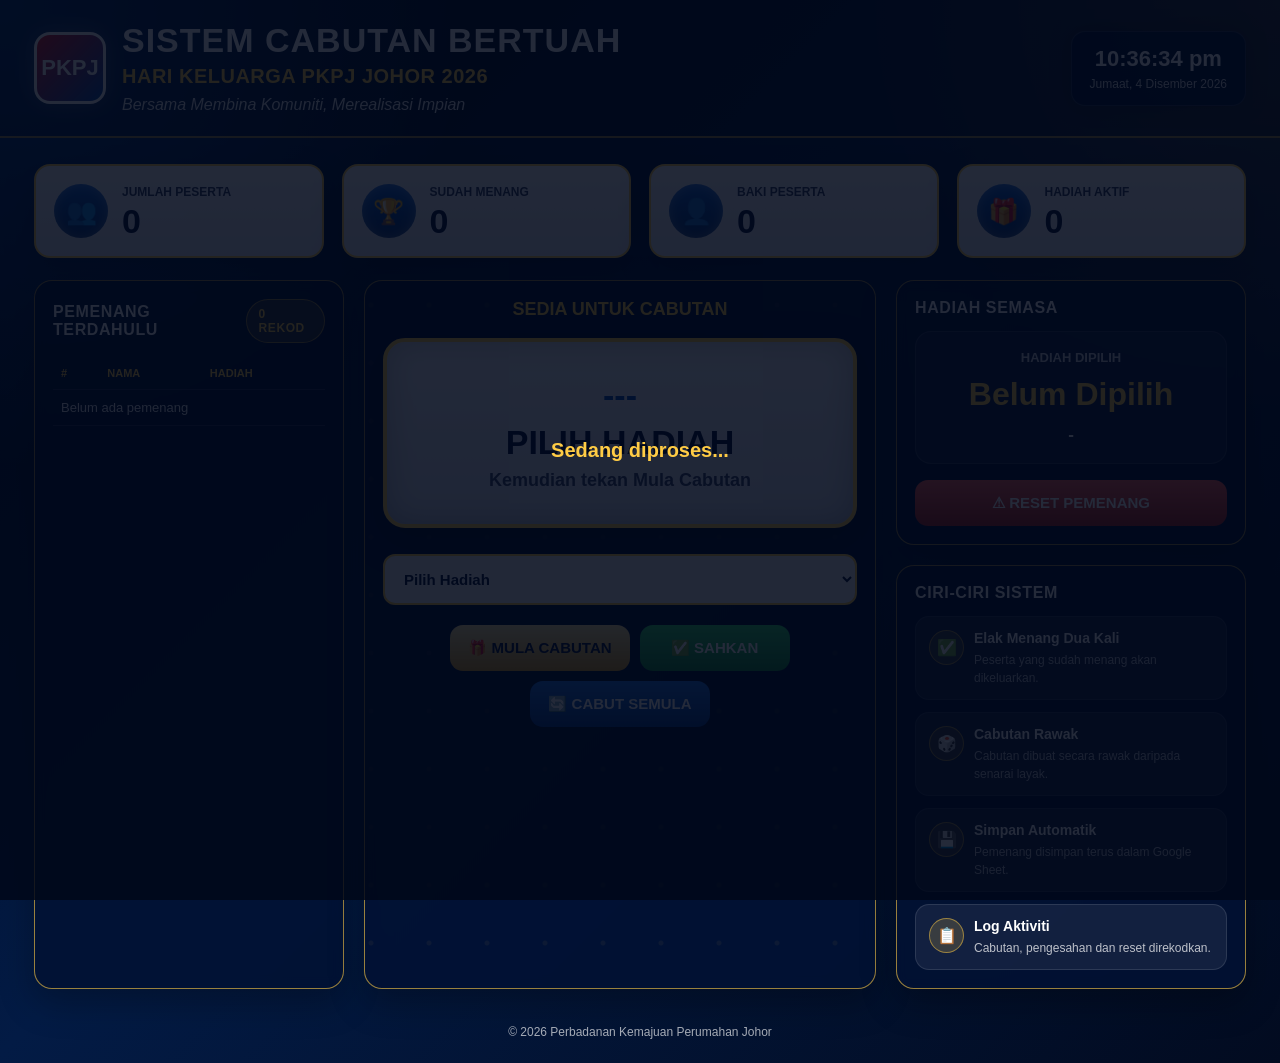
<file: index.html>
<!DOCTYPE html>
<html>
<head>
  <base target="_top">
  <meta charset="UTF-8">
  <title>Sistem Cabutan Bertuah PKPJ</title>

  <style>
    * {
      box-sizing: border-box;
    }

    body {
      margin: 0;
      font-family: Arial, Helvetica, sans-serif;
      background:
        radial-gradient(circle at top left, rgba(16, 91, 190, 0.7), transparent 28%),
        radial-gradient(circle at top right, rgba(255, 199, 65, 0.22), transparent 25%),
        linear-gradient(135deg, #020b20 0%, #031b45 45%, #020b20 100%);
      color: #ffffff;
      min-height: 100vh;
      overflow-x: hidden;
    }

    .gold {
      color: #ffcc45;
    }

    .topbar {
      display: flex;
      justify-content: space-between;
      align-items: center;
      padding: 22px 34px;
      border-bottom: 2px solid rgba(255, 204, 69, 0.6);
      background: rgba(0, 0, 0, 0.25);
    }

    .brand {
      display: flex;
      align-items: center;
      gap: 16px;
    }

    .logo {
      width: 72px;
      height: 72px;
      border-radius: 16px;
      background: linear-gradient(135deg, #e11d2e, #064fb0);
      border: 3px solid #ffffff;
      display: flex;
      justify-content: center;
      align-items: center;
      font-weight: 900;
      font-size: 22px;
      box-shadow: 0 0 22px rgba(255,255,255,0.2);
    }

    .brand-text h1 {
      margin: 0;
      font-size: 34px;
      letter-spacing: 1px;
      line-height: 1.1;
    }

    .brand-text h2 {
      margin: 6px 0 0;
      font-size: 20px;
      color: #ffcc45;
      letter-spacing: 0.5px;
    }

    .brand-text p {
      margin: 8px 0 0;
      font-style: italic;
      opacity: 0.9;
    }

    .clock-box {
      min-width: 170px;
      padding: 14px 18px;
      border-radius: 14px;
      background: rgba(1, 17, 48, 0.92);
      border: 1px solid rgba(255,255,255,0.15);
      text-align: center;
      box-shadow: 0 0 20px rgba(0,0,0,0.35);
    }

    .clock-box .time {
      font-size: 22px;
      font-weight: 800;
    }

    .clock-box .date {
      font-size: 12px;
      margin-top: 5px;
      opacity: 0.85;
    }

    .page {
      padding: 26px 34px 18px;
    }

    .stats {
      display: grid;
      grid-template-columns: repeat(4, 1fr);
      gap: 18px;
      margin-bottom: 22px;
    }

    .stat-card {
      border-radius: 16px;
      padding: 18px;
      background: linear-gradient(180deg, rgba(255,255,255,0.98), rgba(231,235,244,0.98));
      color: #06143b;
      border: 2px solid rgba(255, 204, 69, 0.95);
      box-shadow: 0 12px 30px rgba(0,0,0,0.25);
      display: flex;
      align-items: center;
      gap: 14px;
    }

    .stat-icon {
      width: 54px;
      height: 54px;
      border-radius: 50%;
      background: linear-gradient(180deg, #0e61d4, #07347a);
      color: #fff;
      display: flex;
      justify-content: center;
      align-items: center;
      font-size: 25px;
      box-shadow: inset 0 0 12px rgba(255,255,255,0.3);
    }

    .stat-label {
      font-size: 12px;
      font-weight: 800;
      text-transform: uppercase;
      opacity: 0.8;
    }

    .stat-number {
      font-size: 34px;
      font-weight: 900;
      line-height: 1;
      margin-top: 5px;
    }

    .main-grid {
      display: grid;
      grid-template-columns: 310px 1fr 350px;
      gap: 20px;
    }

    .panel {
      background: rgba(2, 18, 52, 0.88);
      border: 1px solid rgba(255, 204, 69, 0.6);
      border-radius: 18px;
      padding: 18px;
      box-shadow: 0 14px 35px rgba(0,0,0,0.28);
      backdrop-filter: blur(6px);
    }

    .panel-title {
      margin: 0 0 14px;
      font-size: 16px;
      text-transform: uppercase;
      color: #ffffff;
      letter-spacing: 0.6px;
      display: flex;
      align-items: center;
      justify-content: space-between;
    }

    .pill {
      display: inline-block;
      padding: 7px 12px;
      border-radius: 999px;
      background: rgba(255, 204, 69, 0.16);
      border: 1px solid rgba(255, 204, 69, 0.5);
      color: #ffcc45;
      font-weight: 800;
      font-size: 12px;
    }

    table {
      width: 100%;
      border-collapse: collapse;
      font-size: 13px;
    }

    th, td {
      padding: 10px 8px;
      border-bottom: 1px solid rgba(255,255,255,0.12);
      text-align: left;
    }

    th {
      color: #ffcc45;
      font-size: 11px;
      text-transform: uppercase;
    }

    td {
      color: rgba(255,255,255,0.92);
    }

    .draw-panel {
      min-height: 520px;
      text-align: center;
      position: relative;
      overflow: hidden;
    }

    .draw-panel:before {
      content: "";
      position: absolute;
      inset: -50%;
      background:
        radial-gradient(circle, rgba(255, 204, 69, 0.13) 0 2px, transparent 3px);
      background-size: 58px 58px;
      opacity: 0.35;
      pointer-events: none;
      animation: floatBg 18s linear infinite;
    }

    @keyframes floatBg {
      from { transform: translateY(0); }
      to { transform: translateY(80px); }
    }

    .draw-content {
      position: relative;
      z-index: 2;
    }

    .status-text {
      font-size: 18px;
      font-weight: 900;
      margin-bottom: 14px;
      color: #ffcc45;
      text-transform: uppercase;
    }

    .screen {
      background: linear-gradient(180deg, #f7f9fd, #d7deec);
      color: #06143b;
      border-radius: 22px;
      border: 4px solid #ffcc45;
      min-height: 190px;
      display: flex;
      justify-content: center;
      align-items: center;
      flex-direction: column;
      padding: 22px;
      margin: 18px 0 18px;
      box-shadow:
        inset 0 0 30px rgba(0,0,0,0.22),
        0 12px 35px rgba(0,0,0,0.45);
    }

    .screen.rolling {
      animation: pulseGold 0.45s infinite alternate;
    }

    @keyframes pulseGold {
      from {
        box-shadow:
          inset 0 0 30px rgba(0,0,0,0.22),
          0 0 14px rgba(255,204,69,0.5);
      }
      to {
        box-shadow:
          inset 0 0 30px rgba(0,0,0,0.22),
          0 0 35px rgba(255,204,69,1);
      }
    }

    .display-no {
      font-size: 34px;
      font-weight: 900;
      color: #0d50b7;
    }

    .display-name {
      font-size: 34px;
      font-weight: 900;
      margin-top: 8px;
      text-transform: uppercase;
    }

    .display-dept {
      font-size: 18px;
      margin-top: 8px;
      font-weight: 700;
      opacity: 0.75;
    }

    .select {
      width: 100%;
      padding: 14px 15px;
      border-radius: 12px;
      border: 2px solid #ffcc45;
      font-size: 15px;
      font-weight: 800;
      color: #07163b;
      outline: none;
      margin: 8px 0 12px;
    }

    .button-row {
      display: flex;
      flex-wrap: wrap;
      justify-content: center;
      gap: 10px;
      margin-top: 8px;
    }

    .btn {
      border: none;
      border-radius: 13px;
      padding: 14px 18px;
      font-size: 15px;
      font-weight: 900;
      cursor: pointer;
      transition: transform 0.15s, filter 0.15s;
      min-width: 150px;
    }

    .btn:hover {
      transform: translateY(-2px);
      filter: brightness(1.08);
    }

    .btn:disabled {
      opacity: 0.45;
      cursor: not-allowed;
      transform: none;
    }

    .btn-gold {
      background: linear-gradient(180deg, #ffe89c, #d59a23);
      color: #06143b;
    }

    .btn-green {
      background: linear-gradient(180deg, #34d86f, #138c3d);
      color: #fff;
    }

    .btn-blue {
      background: linear-gradient(180deg, #2075e6, #083c92);
      color: #fff;
    }

    .btn-red {
      background: linear-gradient(180deg, #ff5c52, #ae2018);
      color: #fff;
    }

    .prize-card {
      text-align: center;
      padding: 18px;
      border-radius: 16px;
      background: rgba(255,255,255,0.06);
      border: 1px solid rgba(255,255,255,0.12);
      margin-bottom: 16px;
    }

    .prize-label {
      font-size: 13px;
      font-weight: 800;
      text-transform: uppercase;
      opacity: 0.8;
    }

    .prize-name {
      color: #ffcc45;
      font-weight: 900;
      font-size: 32px;
      margin: 12px 0;
      line-height: 1.1;
    }

    .prize-category {
      font-size: 17px;
      font-weight: 700;
    }

    .winner-big {
      display: none;
      margin-top: 22px;
      border-radius: 22px;
      border: 2px solid rgba(255, 204, 69, 0.9);
      background:
        radial-gradient(circle at top, rgba(255,204,69,0.16), transparent 35%),
        linear-gradient(135deg, rgba(3,28,76,0.98), rgba(1,10,30,0.98));
      padding: 26px;
      text-align: center;
      box-shadow: 0 14px 40px rgba(0,0,0,0.35);
      position: relative;
      overflow: hidden;
    }

    .winner-big.show {
      display: block;
      animation: winnerPop 0.55s ease-out;
    }

    @keyframes winnerPop {
      from {
        opacity: 0;
        transform: scale(0.94);
      }
      to {
        opacity: 1;
        transform: scale(1);
      }
    }

    .winner-big h1 {
      margin: 0 0 12px;
      color: #ffcc45;
      font-size: 54px;
      letter-spacing: 2px;
    }

    .winner-big .name {
      font-size: 40px;
      font-weight: 900;
      color: #ffcc45;
      text-transform: uppercase;
      margin: 10px 0;
    }

    .winner-big .info {
      font-size: 19px;
      font-weight: 700;
      margin-top: 8px;
    }

    .feature-list {
      display: grid;
      gap: 12px;
    }

    .feature {
      padding: 13px;
      border-radius: 14px;
      background: rgba(255,255,255,0.07);
      border: 1px solid rgba(255,255,255,0.11);
      display: flex;
      gap: 10px;
      align-items: flex-start;
    }

    .feature-icon {
      width: 35px;
      height: 35px;
      border-radius: 50%;
      background: rgba(255, 204, 69, 0.16);
      border: 1px solid rgba(255, 204, 69, 0.5);
      display: flex;
      justify-content: center;
      align-items: center;
      flex-shrink: 0;
    }

    .feature strong {
      display: block;
      color: #fff;
      font-size: 14px;
      margin-bottom: 4px;
    }

    .feature span {
      color: rgba(255,255,255,0.72);
      font-size: 12px;
    }

    .footer {
      padding: 18px 34px 24px;
      text-align: center;
      font-size: 12px;
      color: rgba(255,255,255,0.65);
    }

    .loading {
      position: fixed;
      inset: 0;
      background: rgba(0, 8, 25, 0.86);
      display: none;
      justify-content: center;
      align-items: center;
      z-index: 999;
      font-size: 20px;
      font-weight: 900;
      color: #ffcc45;
    }

    .loading.show {
      display: flex;
    }

    @media (max-width: 1100px) {
      .stats {
        grid-template-columns: repeat(2, 1fr);
      }

      .main-grid {
        grid-template-columns: 1fr;
      }

      .topbar {
        flex-direction: column;
        gap: 18px;
        text-align: center;
      }

      .brand {
        flex-direction: column;
      }
    }

    @media (max-width: 600px) {
      .stats {
        grid-template-columns: 1fr;
      }

      .brand-text h1 {
        font-size: 24px;
      }

      .brand-text h2 {
        font-size: 16px;
      }

      .display-name {
        font-size: 24px;
      }

      .winner-big h1 {
        font-size: 38px;
      }

      .winner-big .name {
        font-size: 26px;
      }
    }
  </style>
</head>

<body>
  <div class="loading" id="loading">Sedang diproses...</div>

  <div class="topbar">
    <div class="brand">
      <div class="logo">PKPJ</div>
      <div class="brand-text">
        <h1>SISTEM CABUTAN BERTUAH</h1>
        <h2>HARI KELUARGA PKPJ JOHOR 2026</h2>
        <p>Bersama Membina Komuniti, Merealisasi Impian</p>
      </div>
    </div>

    <div class="clock-box">
      <div class="time" id="timeNow">--:--:--</div>
      <div class="date" id="dateNow">--</div>
    </div>
  </div>

  <div class="page">
    <div class="stats">
      <div class="stat-card">
        <div class="stat-icon">👥</div>
        <div>
          <div class="stat-label">Jumlah Peserta</div>
          <div class="stat-number" id="jumlahPeserta">0</div>
        </div>
      </div>

      <div class="stat-card">
        <div class="stat-icon">🏆</div>
        <div>
          <div class="stat-label">Sudah Menang</div>
          <div class="stat-number" id="sudahMenang">0</div>
        </div>
      </div>

      <div class="stat-card">
        <div class="stat-icon">👤</div>
        <div>
          <div class="stat-label">Baki Peserta</div>
          <div class="stat-number" id="bakiPeserta">0</div>
        </div>
      </div>

      <div class="stat-card">
        <div class="stat-icon">🎁</div>
        <div>
          <div class="stat-label">Hadiah Aktif</div>
          <div class="stat-number" id="jumlahHadiah">0</div>
        </div>
      </div>
    </div>

    <div class="main-grid">
      <div class="panel">
        <h3 class="panel-title">
          Pemenang Terdahulu
          <span class="pill" id="winnerCountPill">0 Rekod</span>
        </h3>

        <table>
          <thead>
            <tr>
              <th>#</th>
              <th>Nama</th>
              <th>Hadiah</th>
            </tr>
          </thead>
          <tbody id="winnerList">
            <tr>
              <td colspan="3">Belum ada pemenang</td>
            </tr>
          </tbody>
        </table>
      </div>

      <div class="panel draw-panel">
        <div class="draw-content">
          <div class="status-text" id="statusText">Sedia Untuk Cabutan</div>

          <div class="screen" id="screenBox">
            <div class="display-no" id="displayNo">---</div>
            <div class="display-name" id="displayName">PILIH HADIAH</div>
            <div class="display-dept" id="displayDept">Kemudian tekan Mula Cabutan</div>
          </div>

          <select class="select" id="hadiahSelect" onchange="onHadiahChange()">
            <option value="">Pilih Hadiah</option>
          </select>

          <div class="button-row">
            <button class="btn btn-gold" id="btnMula" onclick="mulaCabutan()">🎁 MULA CABUTAN</button>
            <button class="btn btn-green" id="btnSahkan" onclick="sahkanPemenang()">✅ SAHKAN</button>
            <button class="btn btn-blue" onclick="cabutSemula()">🔄 CABUT SEMULA</button>
          </div>

          <div class="winner-big" id="winnerScreen">
            <h1>TAHNIAH!</h1>
            <div class="name" id="winnerNameBig">NAMA PEMENANG</div>
            <div class="info" id="winnerDeptBig">BAHAGIAN</div>
            <div class="info" id="winnerPrizeBig">HADIAH</div>
            <div class="info" id="winnerNoBig">NO PESERTA</div>
          </div>
        </div>
      </div>

      <div>
        <div class="panel">
          <h3 class="panel-title">Hadiah Semasa</h3>

          <div class="prize-card">
            <div class="prize-label">Hadiah Dipilih</div>
            <div class="prize-name" id="hadiahSemasa">Belum Dipilih</div>
            <div class="prize-category" id="kategoriSemasa">-</div>
          </div>

          <button class="btn btn-red" style="width:100%;" onclick="resetSistem()">⚠ RESET PEMENANG</button>
        </div>

        <div class="panel" style="margin-top:20px;">
          <h3 class="panel-title">Ciri-Ciri Sistem</h3>

          <div class="feature-list">
            <div class="feature">
              <div class="feature-icon">✅</div>
              <div>
                <strong>Elak Menang Dua Kali</strong>
                <span>Peserta yang sudah menang akan dikeluarkan.</span>
              </div>
            </div>

            <div class="feature">
              <div class="feature-icon">🎲</div>
              <div>
                <strong>Cabutan Rawak</strong>
                <span>Cabutan dibuat secara rawak daripada senarai layak.</span>
              </div>
            </div>

            <div class="feature">
              <div class="feature-icon">💾</div>
              <div>
                <strong>Simpan Automatik</strong>
                <span>Pemenang disimpan terus dalam Google Sheet.</span>
              </div>
            </div>

            <div class="feature">
              <div class="feature-icon">📋</div>
              <div>
                <strong>Log Aktiviti</strong>
                <span>Cabutan, pengesahan dan reset direkodkan.</span>
              </div>
            </div>
          </div>
        </div>
      </div>
    </div>

  </div>

  <div class="footer">
    © 2026 Perbadanan Kemajuan Perumahan Johor
  </div>

  <script>
    let dashboardData = {
      peserta: [],
      hadiah: [],
      pemenang: []
    };

    let selectedWinner = null;
    let selectedPrize = null;
    let rollingInterval = null;
    let isRolling = false;

    function showLoading(show) {
      document.getElementById("loading").classList.toggle("show", show);
    }

    function updateClock() {
      const now = new Date();

      document.getElementById("timeNow").innerText = now.toLocaleTimeString("en-MY", {
        hour: "2-digit",
        minute: "2-digit",
        second: "2-digit"
      });

      document.getElementById("dateNow").innerText = now.toLocaleDateString("ms-MY", {
        weekday: "long",
        year: "numeric",
        month: "long",
        day: "numeric"
      });
    }

    setInterval(updateClock, 1000);
    updateClock();

    function loadDashboard() {
      showLoading(true);

      google.script.run
        .withSuccessHandler(function(data) {
          showLoading(false);

          if (!data || !data.success) {
            alert("Gagal load dashboard.");
            return;
          }

          dashboardData = data;

          document.getElementById("jumlahPeserta").innerText = data.jumlahPeserta;
          document.getElementById("sudahMenang").innerText = data.sudahMenang;
          document.getElementById("bakiPeserta").innerText = data.bakiPeserta;
          document.getElementById("jumlahHadiah").innerText = data.hadiah.length;
          document.getElementById("winnerCountPill").innerText = data.pemenang.length + " Rekod";

          loadHadiah(data.hadiah);
          loadPemenang(data.pemenang);
        })
        .withFailureHandler(function(error) {
          showLoading(false);
          alert("Error: " + error.message);
        })
        .getDashboardData();
    }

    function loadHadiah(hadiahList) {
      const select = document.getElementById("hadiahSelect");
      const currentValue = select.value;

      select.innerHTML = '<option value="">Pilih Hadiah</option>';

      hadiahList.forEach(function(h) {
        const option = document.createElement("option");
        option.value = h.IDHadiah;
        option.textContent = h.NamaHadiah + " - " + h.Kategori + " (" + h.JumlahPemenang + " pemenang)";
        select.appendChild(option);
      });

      if (currentValue) {
        select.value = currentValue;
      }
    }

    function loadPemenang(pemenangList) {
      const tbody = document.getElementById("winnerList");
      tbody.innerHTML = "";

      if (!pemenangList || pemenangList.length === 0) {
        tbody.innerHTML = '<tr><td colspan="3">Belum ada pemenang</td></tr>';
        return;
      }

      const latest = pemenangList.slice(-10).reverse();

      latest.forEach(function(p, index) {
        const row = document.createElement("tr");

        row.innerHTML = `
          <td>${index + 1}</td>
          <td>${escapeHtml(p.Nama)}</td>
          <td>${escapeHtml(p.Hadiah)}</td>
        `;

        tbody.appendChild(row);
      });
    }

    function onHadiahChange() {
      const idHadiah = document.getElementById("hadiahSelect").value;

      selectedPrize = dashboardData.hadiah.find(function(h) {
        return String(h.IDHadiah) === String(idHadiah);
      });

      if (!selectedPrize) {
        document.getElementById("hadiahSemasa").innerText = "Belum Dipilih";
        document.getElementById("kategoriSemasa").innerText = "-";
        return;
      }

      document.getElementById("hadiahSemasa").innerText = selectedPrize.NamaHadiah;
      document.getElementById("kategoriSemasa").innerText = selectedPrize.Kategori;
      document.getElementById("statusText").innerText = "Hadiah Dipilih";
    }

    function getPesertaLayakClient() {
      const noSudahMenang = dashboardData.pemenang.map(function(p) {
        return String(p.NoPeserta).trim();
      });

      return dashboardData.peserta.filter(function(p) {
        const no = String(p.NoPeserta).trim();
        const status = String(p.Status).trim().toLowerCase();

        return status === "layak" && !noSudahMenang.includes(no);
      });
    }

    function mulaCabutan() {
      if (isRolling) {
        return;
      }

      const idHadiah = document.getElementById("hadiahSelect").value;

      if (!idHadiah) {
        alert("Sila pilih hadiah dahulu.");
        return;
      }

      selectedWinner = null;
      document.getElementById("winnerScreen").classList.remove("show");

      const pesertaLayak = getPesertaLayakClient();

      if (pesertaLayak.length === 0) {
        alert("Tiada peserta layak untuk cabutan.");
        return;
      }

      isRolling = true;
      document.getElementById("btnMula").disabled = true;
      document.getElementById("btnSahkan").disabled = true;
      document.getElementById("screenBox").classList.add("rolling");
      document.getElementById("statusText").innerText = "Cabutan Sedang Dijalankan...";

      let count = 0;
      const maxCount = 45;

      rollingInterval = setInterval(function() {
        const randomPeserta = pesertaLayak[Math.floor(Math.random() * pesertaLayak.length)];

        document.getElementById("displayNo").innerText = randomPeserta.NoPeserta;
        document.getElementById("displayName").innerText = randomPeserta.Nama;
        document.getElementById("displayDept").innerText = randomPeserta.Bahagian;

        count++;

        if (count >= maxCount) {
          clearInterval(rollingInterval);
          rollingInterval = null;

          google.script.run
            .withSuccessHandler(function(result) {
              isRolling = false;
              document.getElementById("btnMula").disabled = false;
              document.getElementById("btnSahkan").disabled = false;
              document.getElementById("screenBox").classList.remove("rolling");

              if (!result.success) {
                document.getElementById("statusText").innerText = "Cabutan Gagal";
                alert(result.message);
                return;
              }

              selectedWinner = result.peserta;
              selectedPrize = result.hadiah;

              document.getElementById("displayNo").innerText = selectedWinner.NoPeserta;
              document.getElementById("displayName").innerText = selectedWinner.Nama;
              document.getElementById("displayDept").innerText = selectedWinner.Bahagian;
              document.getElementById("statusText").innerText = "Pemenang Terpilih";

              showWinnerScreen();
            })
            .withFailureHandler(function(error) {
              isRolling = false;
              document.getElementById("btnMula").disabled = false;
              document.getElementById("btnSahkan").disabled = false;
              document.getElementById("screenBox").classList.remove("rolling");
              document.getElementById("statusText").innerText = "Ralat Sistem";
              alert("Error: " + error.message);
            })
            .cabutPemenang(idHadiah);
        }
      }, 70);
    }

    function showWinnerScreen() {
      if (!selectedWinner || !selectedPrize) {
        return;
      }

      document.getElementById("winnerNameBig").innerText = selectedWinner.Nama;
      document.getElementById("winnerDeptBig").innerText = selectedWinner.Bahagian;
      document.getElementById("winnerPrizeBig").innerText = "HADIAH: " + selectedPrize.NamaHadiah;
      document.getElementById("winnerNoBig").innerText = "NO PESERTA: " + selectedWinner.NoPeserta;

      document.getElementById("winnerScreen").classList.add("show");
    }

    function sahkanPemenang() {
      if (!selectedWinner || !selectedPrize) {
        alert("Tiada pemenang untuk disahkan.");
        return;
      }

      const confirmSave = confirm("Sahkan pemenang ini?\n\n" + selectedWinner.Nama + "\nHadiah: " + selectedPrize.NamaHadiah);

      if (!confirmSave) {
        return;
      }

      const data = {
        NoPeserta: selectedWinner.NoPeserta,
        Nama: selectedWinner.Nama,
        Bahagian: selectedWinner.Bahagian,
        IDHadiah: selectedPrize.IDHadiah,
        NamaHadiah: selectedPrize.NamaHadiah,
        Kategori: selectedPrize.Kategori
      };

      showLoading(true);

      google.script.run
        .withSuccessHandler(function(result) {
          showLoading(false);

          if (!result.success) {
            alert(result.message);
            return;
          }

          alert(result.message);

          selectedWinner = null;

          document.getElementById("winnerScreen").classList.remove("show");
          document.getElementById("displayNo").innerText = "---";
          document.getElementById("displayName").innerText = "SEDIA UNTUK CABUTAN";
          document.getElementById("displayDept").innerText = "Pilih hadiah dan tekan Mula Cabutan";
          document.getElementById("statusText").innerText = "Pemenang Telah Disahkan";

          loadDashboard();
        })
        .withFailureHandler(function(error) {
          showLoading(false);
          alert("Error: " + error.message);
        })
        .sahkanPemenang(data);
    }

    function cabutSemula() {
      if (isRolling) {
        return;
      }

      selectedWinner = null;

      document.getElementById("winnerScreen").classList.remove("show");
      document.getElementById("displayNo").innerText = "---";
      document.getElementById("displayName").innerText = "CABUT SEMULA";
      document.getElementById("displayDept").innerText = "Tekan Mula Cabutan";
      document.getElementById("statusText").innerText = "Sedia Untuk Cabutan Semula";
    }

    function resetSistem() {
      const confirmOne = confirm("Adakah anda pasti mahu reset semua rekod pemenang?");

      if (!confirmOne) {
        return;
      }

      const confirmTwo = confirm("Pengesahan kedua: Semua rekod dalam sheet Pemenang akan dipadam. Teruskan?");

      if (!confirmTwo) {
        return;
      }

      showLoading(true);

      google.script.run
        .withSuccessHandler(function(result) {
          showLoading(false);

          if (!result.success) {
            alert(result.message);
            return;
          }

          alert(result.message);

          selectedWinner = null;
          selectedPrize = null;

          document.getElementById("winnerScreen").classList.remove("show");
          document.getElementById("hadiahSelect").value = "";
          document.getElementById("hadiahSemasa").innerText = "Belum Dipilih";
          document.getElementById("kategoriSemasa").innerText = "-";
          document.getElementById("displayNo").innerText = "---";
          document.getElementById("displayName").innerText = "PILIH HADIAH";
          document.getElementById("displayDept").innerText = "Kemudian tekan Mula Cabutan";
          document.getElementById("statusText").innerText = "Sistem Telah Direset";

          loadDashboard();
        })
        .withFailureHandler(function(error) {
          showLoading(false);
          alert("Error: " + error.message);
        })
        .resetPemenang();
    }

    function escapeHtml(text) {
      if (text === null || text === undefined) {
        return "";
      }

      return String(text)
        .replaceAll("&", "&amp;")
        .replaceAll("<", "&lt;")
        .replaceAll(">", "&gt;")
        .replaceAll('"', "&quot;")
        .replaceAll("'", "&#039;");
    }

    window.onload = function() {
      loadDashboard();
    };
  </script>
</body>
</html>
</file>
